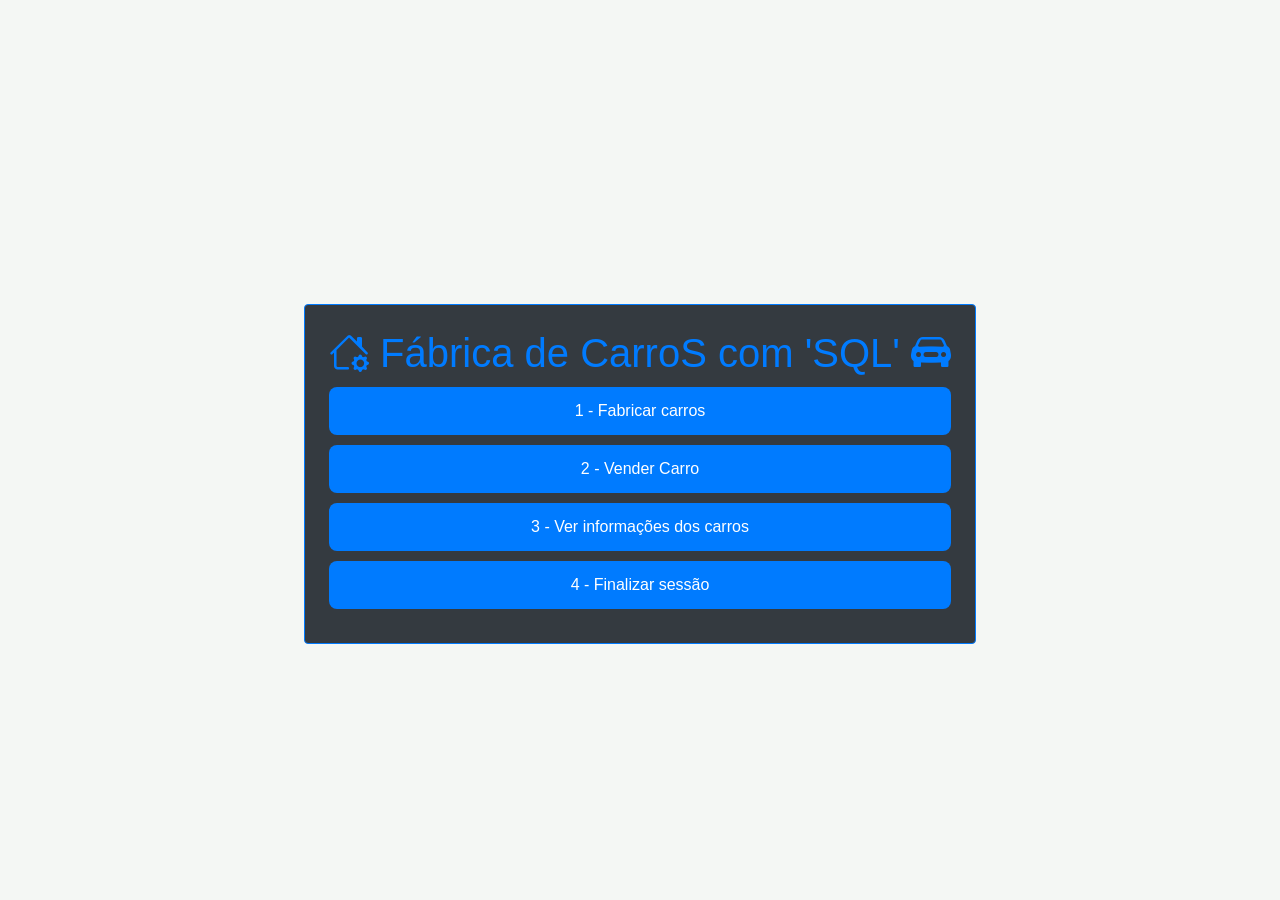
<file: index.html>
<!doctype html>
<html lang="pt-br">
<head>
  <meta charset="utf-8" />
  <title>Fábrica de Carro</title>
  <link rel="stylesheet" href="https://maxcdn.bootstrapcdn.com/bootstrap/4.3.1/css/bootstrap.min.css">
    <link rel="stylesheet" href="https://use.fontawesome.com/releases/v5.6.3/css/all.css" crossorigin="anonymous">
    <link href="https://cdn.jsdelivr.net/npm/bootstrap-icons@1.11.3/font/bootstrap-icons.css" rel="stylesheet">
  <link rel="stylesheet" href="css/estilo.css" />
  <link rel="stylesheet" href="indexFabricar.php" />
  <script src="js/validacoes.js"></script>
  
</head>

<body>

  
  

  <div class="container-sm text-center mt-5 bg-dark p-4 rounded border border-primary">
    
    <h1 class="display-5 text-primary"><i class="bi bi-house-gear"></i> Fábrica de CarroS com 'SQL' <i class="bi bi-car-front-fill"></i></h1>

   <form  id="menuForm" action="processa.php" method="POST">
    
    <button> <a rel="stylesheet" href="indexFabricar.php" class="text-white">1 - Fabricar carros</a></button> 
 <button> <a rel="stylesheet" href="indexVender.php"class="text-white">2 - Vender Carro</a></button> 
 <button> <a rel="stylesheet" href="indexListar.php"class="text-white">3 - Ver informações dos carros</a></button>
 <button name="acao" value="sair">4 - Finalizar sessão</button>
  
  </form>
  </div>

  
  
 

  <script src="https://ajax.googleapis.com/ajax/libs/jquery/3.5.1/jquery.min.js"></script>
<script src="https://cdnjs.cloudflare.com/ajax/libs/popper.js/1.16.0/umd/popper.min.js"></script>
<script src="https://maxcdn.bootstrapcdn.com/bootstrap/4.3.1/js/bootstrap.min.js"></script>


</body>
</html>
</file>
<file: css/estilo.css>
body {
    font-family: Arial, sans-serif;
    background: #f4f7f4f9;
    display: flex;
    justify-content: center;
    align-items: center;
    height: 100vh;
}
.menu-container {
    background: #fff;
    padding: 30px;
    border-radius: 12px;
    box-shadow: 0 4px 8px rgba(0,0,0,0.2);
    text-align: center;
    width: 300px;
}

h1 {
    color: #333;
    margin-bottom: 10px;
}

button {
    display: block;
    width: 100%;
    margin: 10px 0;
    padding: 12px;
    border: none;
    border-radius: 8px;
    background-color: #007BFF;
    color: white;
    font-size: 16px;
    cursor: pointer;
    transition: background 0.3s;
}
button:hover {
    background-color: #0056b3;
}

.form-container {
    background: #fff;
    padding: 20px;
    border-radius: 10px;
    box-shadow: 0 2px 5px rgba(0,0,0,0.1);
    margin-top: 20px;
}   

html, body {
    height: 100%;
}

body {
    display: flex;
    flex-direction: column;
    margin: 0;
}

main {
    flex: 1;
}

footer {
    background-color: #0778e9;
    color: rgb(182, 29, 29);
    text-align: center;
    padding: 1rem 0;
}

body {
    font-family: 'Arial', sans-serif;
}

header {
    margin-bottom: 20px;
}

footer {
    margin-top: 20px;
}

.jumbotron {
    background: url('imgs/queen-banner.jpg') no-repeat center center;
    background-size: cover;
    color: white;
    text-shadow: 2px 2px 4px #000000;
}

.form-group label {
    font-weight: bold;
}

.btn-primary {
    background-color: #f39c12;
    border-color: #e67e22;
}

.btn-primary:hover {
    background-color: #e67e22;
    border-color: #d35400;
}
body {
    font-family: 'Arial', sans-serif;
}

header {
    margin-bottom: 20px;
}

footer {
    margin-top: 20px;
}

.jumbotron {
    background: url('imgs/queen-banner.jpg') no-repeat center center;
    background-size: cover;
    color: white;
    text-shadow: 2px 2px 4px #000000;
}

.form-group label {
    font-weight: bold;
}

.btn-primary {
    background-color: #f39c12;
    border-color: #e67e22;
}

.btn-primary:hover {
    background-color: #e67e22;
    border-color: #d35400;
}

body {
    font-family: 'Arial', sans-serif;
}

header {
    margin-bottom: 20px;
}


.jumbotron {
    background: url('imgs/queen-banner.jpg') no-repeat center center;
    background-size: cover;
    color: white;
    text-shadow: 2px 2px 4px #000000;
}

.form-group label {
    font-weight: bold;
}

.btn-primary {
    background-color: #f39c12;
    border-color: #e67e22;
}

.btn-primary:hover {
    background-color: #e67e22;
    border-color: #d35400;
}

footer {
    background-color: #343a40;
    color: white;
    text-align: center;
    padding: 1rem 0;
}
</file>
